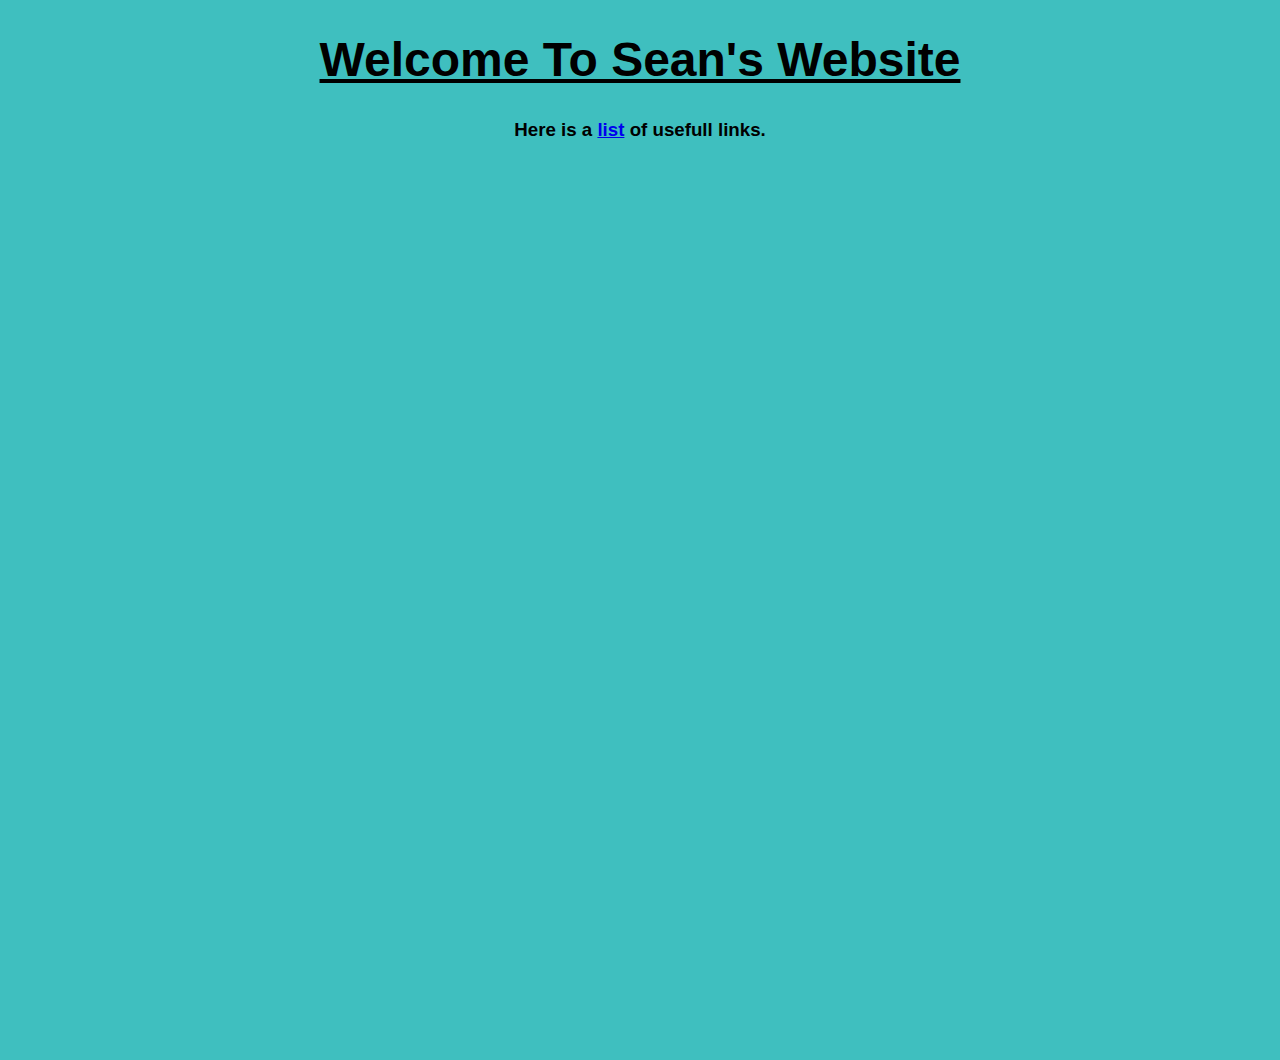
<file: index.html>
<!DOCTYPE html>
<html>
<head>
  <title>Sean's Website</title>
  <meta charset="utf-8"/>
  <link rel="stylesheet" type="text/css" href="main.css">
</head>
<body>
<center><u><h1>Welcome To Sean's Website  </h1></u></center>
<h3>
  <center>
  Here is a <a href="links.html">list</a> of usefull links.
  </center>
  </h3>
  <div class="main">
    <iframe width="560" height="315" src="https://www.youtube.com/embed/ddMePp-Y7eA" frameborder="0" allowfullscreen></iframe></div>
</body>
</html>
</file>
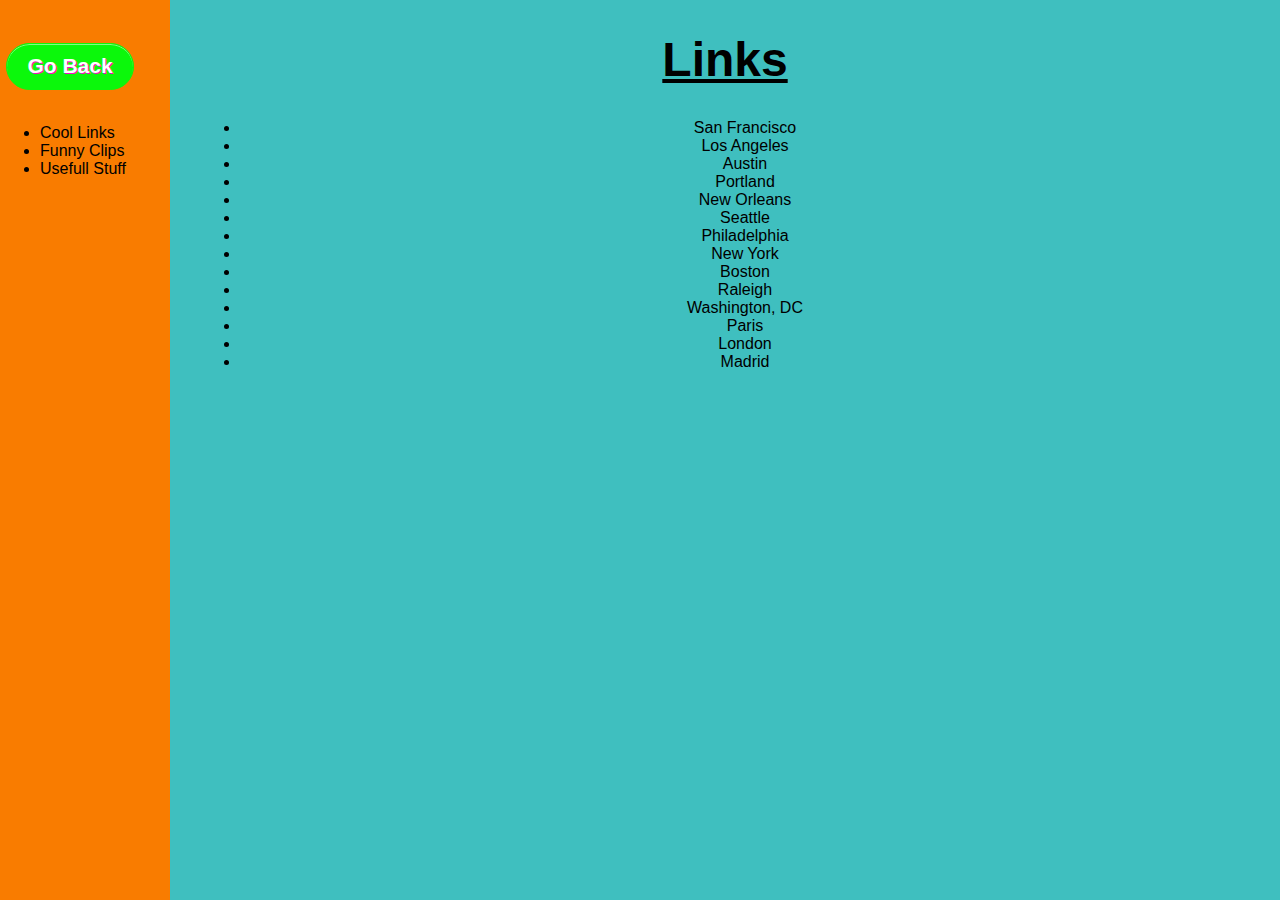
<file: links.html>
<!DOCTYPE html>
<html>
<head>
  <title>Links</title>
  <meta charset="utf-8"/>
  <link rel="stylesheet" type="text/css" href="main.css">
</head>
<body>
  <div class="container">
    <div class="nav">
      <h2><button onclick="window.location.href='index.html'">Go Back</button></h2>
      <ul>
        <li>Cool Links</li>
        <li>Funny Clips</li>
        <li>Usefull Stuff</li>
      </ul>
    </div>
    <div class="main">
      <u><h1>Links</h1></u>
      <ul>
        <li>San Francisco</li>
        <li>Los Angeles</li>
        <li>Austin</li>
        <li>Portland</li>
        <li>New Orleans</li>
        <li>Seattle</li>
        <li>Philadelphia</li>
        <li>New York</li>
        <li>Boston</li>
        <li>Raleigh</li>
        <li>Washington, DC</li>
        <li>Paris</li>
        <li>London</li>
        <li>Madrid</li>
      </ul>
    </div>
  </div>
</body>
</html>
</file>
<file: main.css>
html, body {
  font-family: sans-serif;
  margin: 0;
  width: 100%;
  height: 100%;
  background-color: #3FBFBF;
}

h1 {
  font-size: 48px;
}

p {
  max-width: 65%;
  min-width: 500px;
}

h2 {
  text-align: center;
  font-size: 2.6rem;
}

div {
  padding-right: 30px;
  height: 100%;
  width: 100%;
}

video {
  background-color: #000000;
  border: 2px solid black;
}

.container {
  display: flex;
}

.main {
  padding-left: 30px;
  min-width: 75%;
  text-align: center;
}

.nav {
  background-color: #F97C00;
  max-width: 25%;
  min-width: 140px;
  flex: 1;
}

.nav h1 {
  padding-left: 20px;
}

button {
  padding: 10px 20px 11px !important;
font-size: 21px !important;
background-color: #0BF80B;
font-weight: bold;
text-shadow: 1px 1px #F80BC5;
color: #ffffff;
border-radius: 100px;
-moz-border-radius: 100px;
-webkit-border-radius: 100px;
border: 1px solid #0BF80B;
cursor: pointer;
box-shadow: 0 1px 0 rgba(255, 255, 255, 0.5) inset;
-moz-box-shadow: 0 1px 0 rgba(255, 255, 255, 0.5) inset;
-webkit-box-shadow: 0 1px 0 rgba(255, 255, 255, 0.5) inset;
}
</file>
